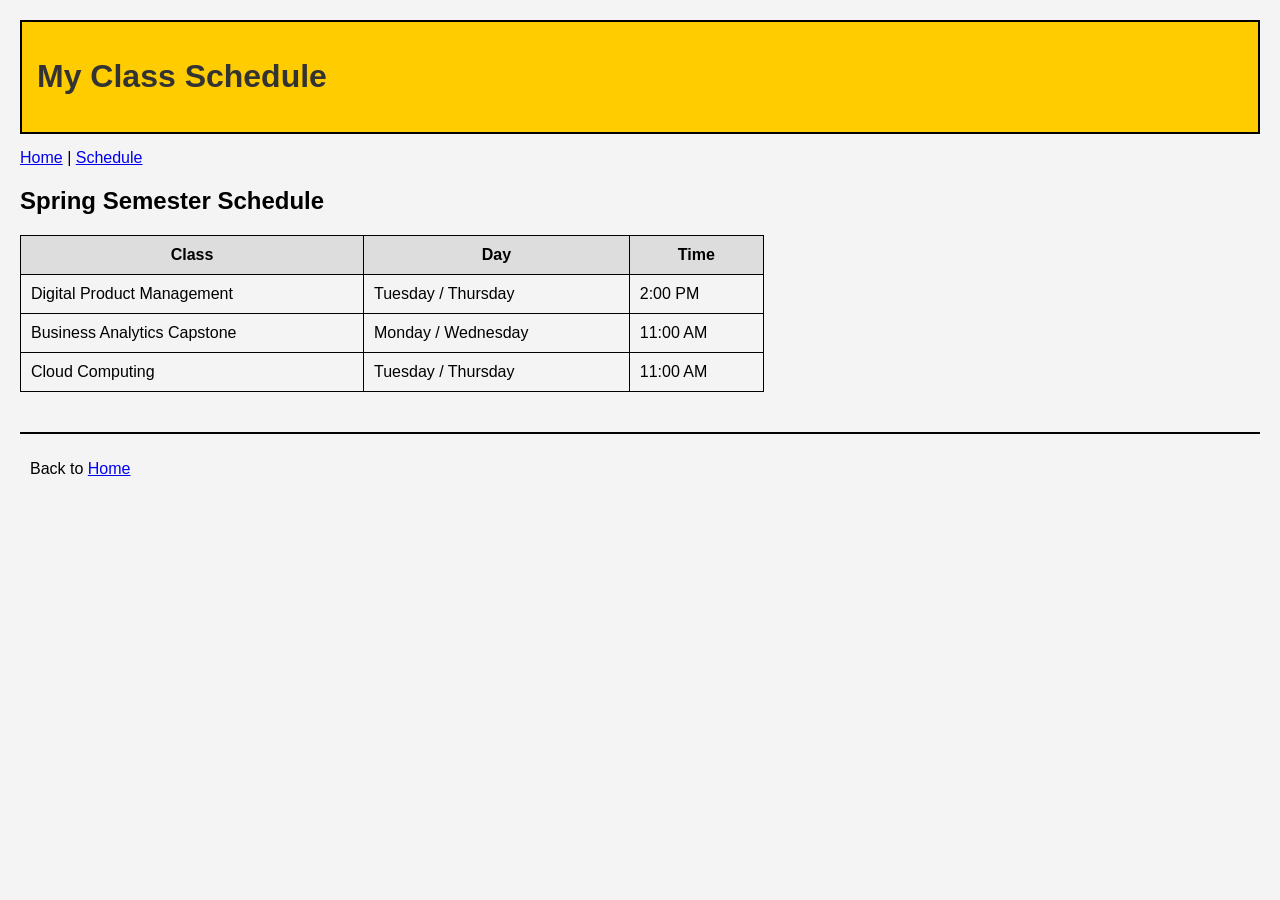
<file: schedule.html>
<!DOCTYPE html>
<html lang="en">
<head>
    <meta charset="UTF-8">
    <title>Dawson Smith - Schedule</title>
    <link rel="stylesheet" href="style/stylesheet.css">
</head>

<body>

<header>
    <h1>My Class Schedule</h1>
</header>

<nav>
    <a href="index.html">Home</a> |
    <a href="schedule.html">Schedule</a>
</nav>

<main>

<h2>Spring Semester Schedule</h2>

<table>

<tr>
    <th>Class</th>
    <th>Day</th>
    <th>Time</th>
</tr>

<tr>
    <td>Digital Product Management</td>
    <td>Tuesday / Thursday</td>
    <td>2:00 PM</td>
</tr>

<tr>
    <td>Business Analytics Capstone</td>
    <td>Monday / Wednesday</td>
    <td>11:00 AM</td>
</tr>

<tr>
    <td>Cloud Computing</td>
    <td>Tuesday / Thursday</td>
    <td>11:00 AM</td>
</tr>

</table>

</main>

<footer>
    <p>Back to <a href="index.html">Home</a></p>
</footer>

</body>
</html>
</file>
<file: style/stylesheet.css>
body {
    background-color: #f4f4f4;
    font-family: Arial, sans-serif;
    margin: 20px;
}

header {
    background-color: #ffcc00;
    padding: 15px;
    border: 2px solid black;
}

nav {
    margin: 15px 0;
}

h1 {
    color: #333;
}

table {
    border-collapse: collapse;
    width: 60%;
    margin-top: 20px;
}

table, th, td {
    border: 1px solid black;
    padding: 10px;
}

th {
    background-color: #ddd;
}

.highlight {
    color: red;
    font-weight: bold;
}

footer {
    margin-top: 40px;
    padding: 10px;
    border-top: 2px solid black;
}
</file>
